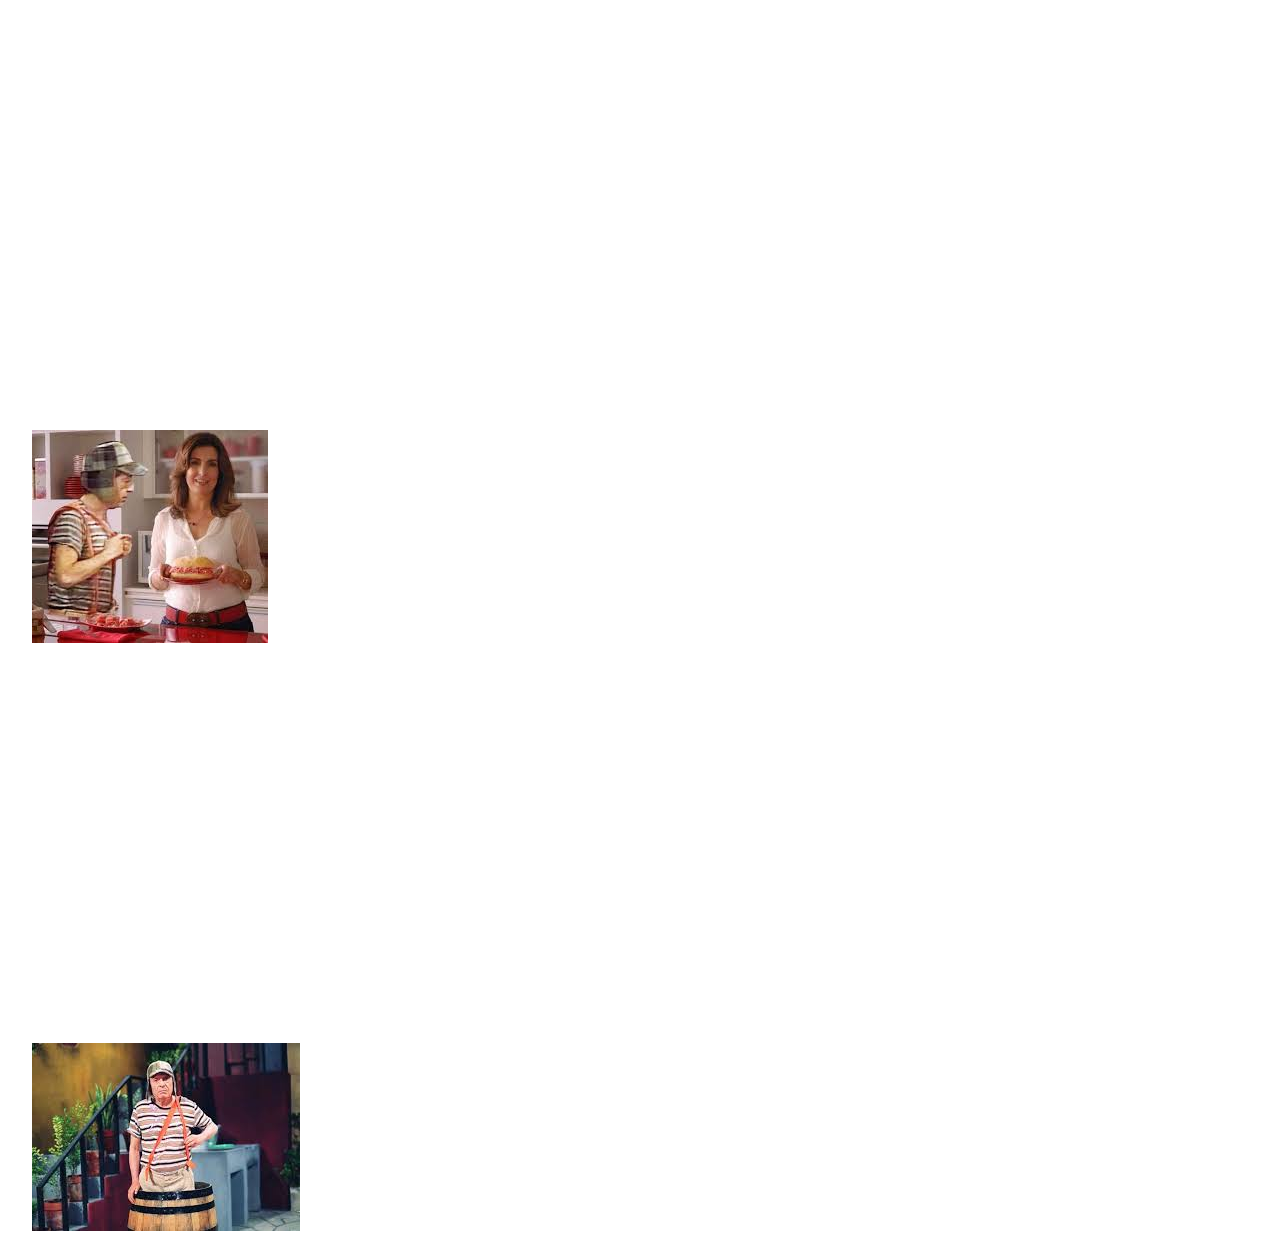
<file: index.html>
<!DOCTYPE html>
<html lang="pt-BR">
<head>
    <meta charset="UTF-8">
    <meta name="viewport" content="width=device-width, initial-scale=1.0">
    <link href="https://cdn.jsdelivr.net/npm/bootstrap@5.3.3/dist/css/bootstrap.min.css" rel="stylesheet" integrity="sha384-QWTKZyjpPEjISv5WaRU9OFeRpok6YctnYmDr5pNlyT2bRjXh0JMhjY6hW+ALEwIH" crossorigin="anonymous">
    <link href="/css/estilo.css" rel="stylesheet">
    <title class=".titulo-grande">Meu Blog Pessoal</title>
</head>
<body>
        <h1 style="margin-left: 25%;margin-bottom: 50px;">Recapitulando minha infância...</h1>
        <h2 style="margin-bottom: 20px;">Curiosidades sobre o Chaves!</h2>         
<ul>
    <li>
       <section>        
            <h3>O segredo do sanduíche de presunto</h3>
            <time datetime="2024-09-02">02 de setembro de 2024</time>
            <p>Quando o Chaves fala do <strong>sanduíche de presunto</strong>, seus olhos brilham, mas não é só pela fome. Na verdade, esse sanduíche é muito mais do que apenas comida para ele. É como um símbolo de felicidade! Por trás de cada mordida, existe a lembrança dos momentos em que ele se sente parte da turma, como quando o Seu Madruga, num raro momento de generosidade, dividiu seu almoço com o Chaves (mesmo que tenha sido sem querer, claro!).

                E sabe por que o Chaves nunca troca o sanduíche de presunto por outra comida? Porque ele economiza cada centavo que ganha (ou encontra) para comprar churros da Dona Florinda. Sim, é isso mesmo! O Chaves sempre teve uma queda pelos churros, mas sabe que não pode comprar os dois. Então, ele fica com o sanduíche na mão, sonhando com o dia em que vai poder comer churros até não aguentar mais!
                
                Mas o melhor de tudo é que, mesmo com toda essa economia, o Chaves nunca perde a alegria. Ele sabe que, mesmo sem o churro, o sanduíche de presunto tem um gostinho especial, porque vem acompanhado das melhores risadas, das aventuras na vila, e, claro, da esperança de um dia conquistar um enorme prato de churros!</p>
            <img src="./images/chaves_sanduiche.jfif">  
       </section>
    </li>
    <li>
        <section>
            <h3 style="padding-top: 150px;">A verdadeira história por trás do barril</h3>
            <time datetime="2024-09-03">3 de setembro de 2024</time>
            <p>Todo mundo conhece o barril do Chaves como seu <em> lugar preferido</em> na vila, mas o que poucos sabem é que o barril tem um segredo! Dizem que o Chaves encontrou o barril em uma grande aventura, quando tentou escapar da Dona Florinda depois de quebrar a janela pela décima vez. Ao invés de correr para longe, ele encontrou um esconderijo perfeito! Desde então, o barril virou seu refúgio, onde ele sonha com montanhas de sanduíches de presunto e onde guarda suas economias (que ele espera um dia serem suficientes para comprar uma vila inteirinha só para ele!).
                E tem mais! Embaixo do barril, o Chaves esconde um pequeno tesouro: um pedaço de giz e um pedacinho de pão velho que ele guardou da última vez que sobrou comida na vila. Quem sabe um dia ele encontre algo mais valioso, como uma bola nova ou, quem sabe, um bilhete premiado de loteria! Mas por enquanto, o barril continua sendo o lugar onde ele se sente seguro e onde os maiores sonhos do Chaves nascem.</p>
            <img src="./images/chaves_barril.jfif">  
        </section>
     </li>    
</ul>





    </section>
<script src="https://cdn.jsdelivr.net/npm/bootstrap@5.3.3/dist/js/bootstrap.bundle.min.js" integrity="sha384-YvpcrYf0tY3lHB60NNkmXc5s9fDVZLESaAA55NDzOxhy9GkcIdslK1eN7N6jIeHz" crossorigin="anonymous"></script>
</body>
</html>
</file>
<file: css/estilo.css>
.titulo-grande{
color: blue;;
}
.subtitulo{
    color: blueviolet;
}
body{
    color:white;
}
</file>
